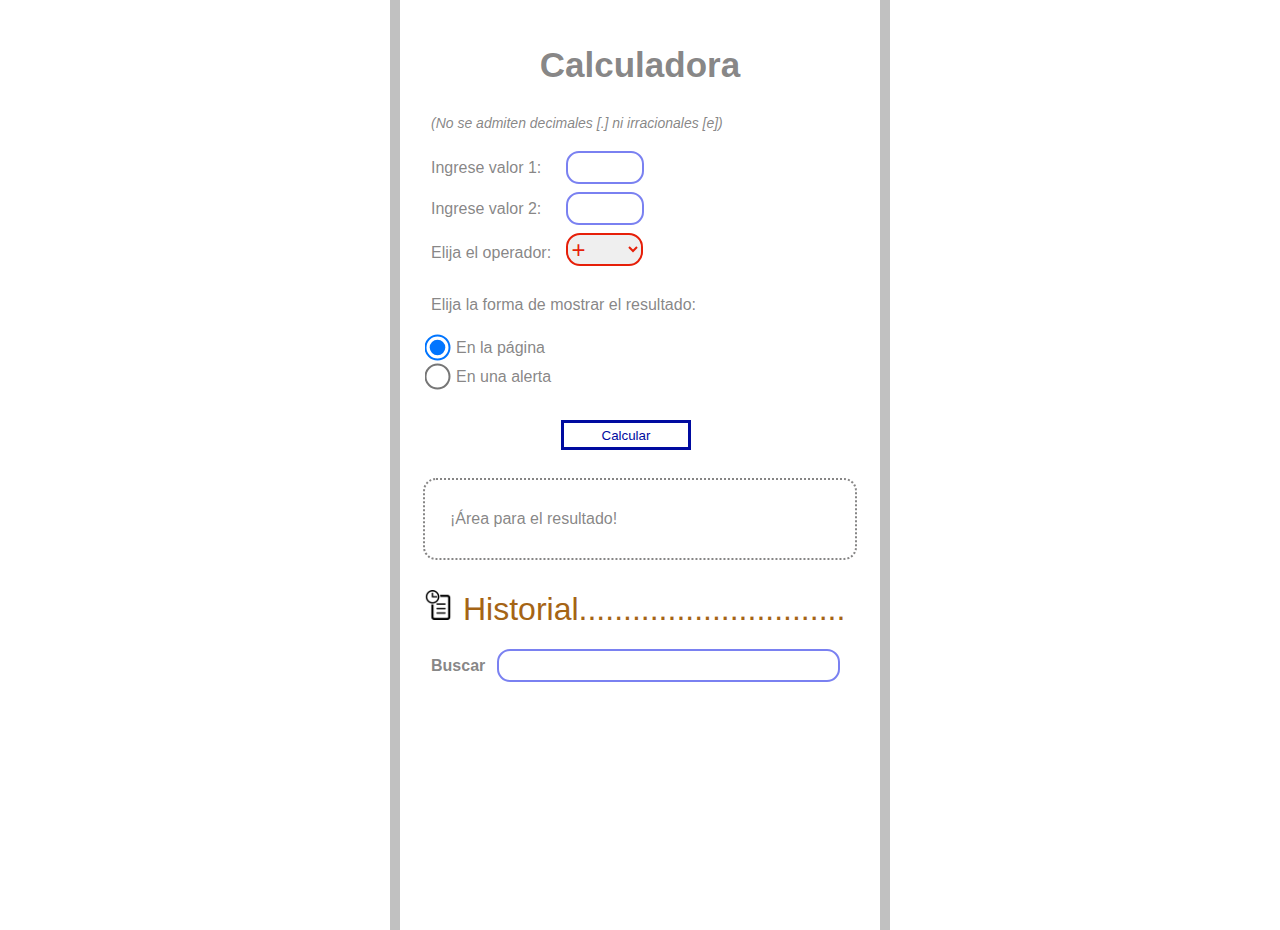
<file: index.html>
<!DOCTYPE html>
<html lang="es">

<head>
    <meta charset="UTF-8">
    <meta name="viewport" content="width=device-width, initial-scale=1.0">
    <meta http-equiv="X-UA-Compatible" content="ie=edge">
    <title>Practica Siesa</title>
    <!-- Enlace a los estilos globales -->
    <link rel="stylesheet" href="styles/main.css">
</head>

<body>

    <div class="contenedor">
        <!-- Calculadora -->
        <div class="row">
            <form id="calculadora-formulario">
                <div class="titulo">
                    Calculadora
                </div>
                <div class="descripcion">
                    (No se admiten decimales [.] ni irracionales [e])
                </div>
                <div>
                    Ingrese valor 1:
                    <input type="number" id="num1" title="valor 1" >
                </div>
                <div>
                    Ingrese valor 2:
                    <input type="number" id="num2" title="valor 2" >
                </div>
                <div>
                    Elija el operador:
                    <select id="operacion" class="select-operator" name="comboBox">
                        <option value="+">+</option>
                        <option value="-">-</option>
                        <option value="*">*</option>
                        <option value="/">/</option>
                    </select>
                </div>
                <div class="row">
                    <label Style="margin-bottom: 20px;">
                        Elija la forma de mostrar el resultado:
                    </label>
                    <label>
                        <input type="radio" name="opcion" value="1" checked>
                        En la página
                    </label>
                    <label>
                        <input type="radio" name="opcion" value="2">
                        En una alerta
                    </label>

                </div>
                <div class="row">
                    <button type="button" id="calcular" class="btn-calcular">Calcular</button>
                </div>
            </form>
        </div>
        <!-- Resultado -->
        <div id="resultado" class="resultado">
            ¡Área para el resultado!
        </div>
        <!-- Historial -->
        <div class="historial">
           
            <h1> <img class="icon" src="assets/images/historial.png">Historial..............................</h1>
            <div>
                <label class="negrita">
                    Buscar
                    <input type="text" id="buscar">
                </label>
            </div>
            <div >
                <ul id="lista-historial" class="lista-historial">
                </ul>
            </div>
        </div>

    </div>
    </div>
    <script type="module" src="js/main.js" ></script>
</body>
</file>
<file: styles/main.css>
/* main.css */
@import './components/calculadora.css';
@import './components/resultado.css';
@import './components/historial.css';

/* componentes basicos */
@import './components/basic/inputs.css';
@import './components/basic/labels.css';
@import './components/basic/selects.css';
@import './components/basic/butoms.css';
@import './components/basic/icons.css';

:root {
    --text-color: #727171da;
    --font-family: sans-serif;
    --primary-color: #8d8c8c8a;
    --secondary-color: #000ba0;    
    --tertiary-color: #7a81f1;
    --quaternary-color:  #e61f09;  
    --quinary-color:  #a56415;
}

body {
    font-family: var(--font-family);
    color: var(--text-color);
    align-items: center;
    margin: auto;
}

div {
    display: block;
    unicode-bidi: isolate;
    margin: 8px;
}
</file>
